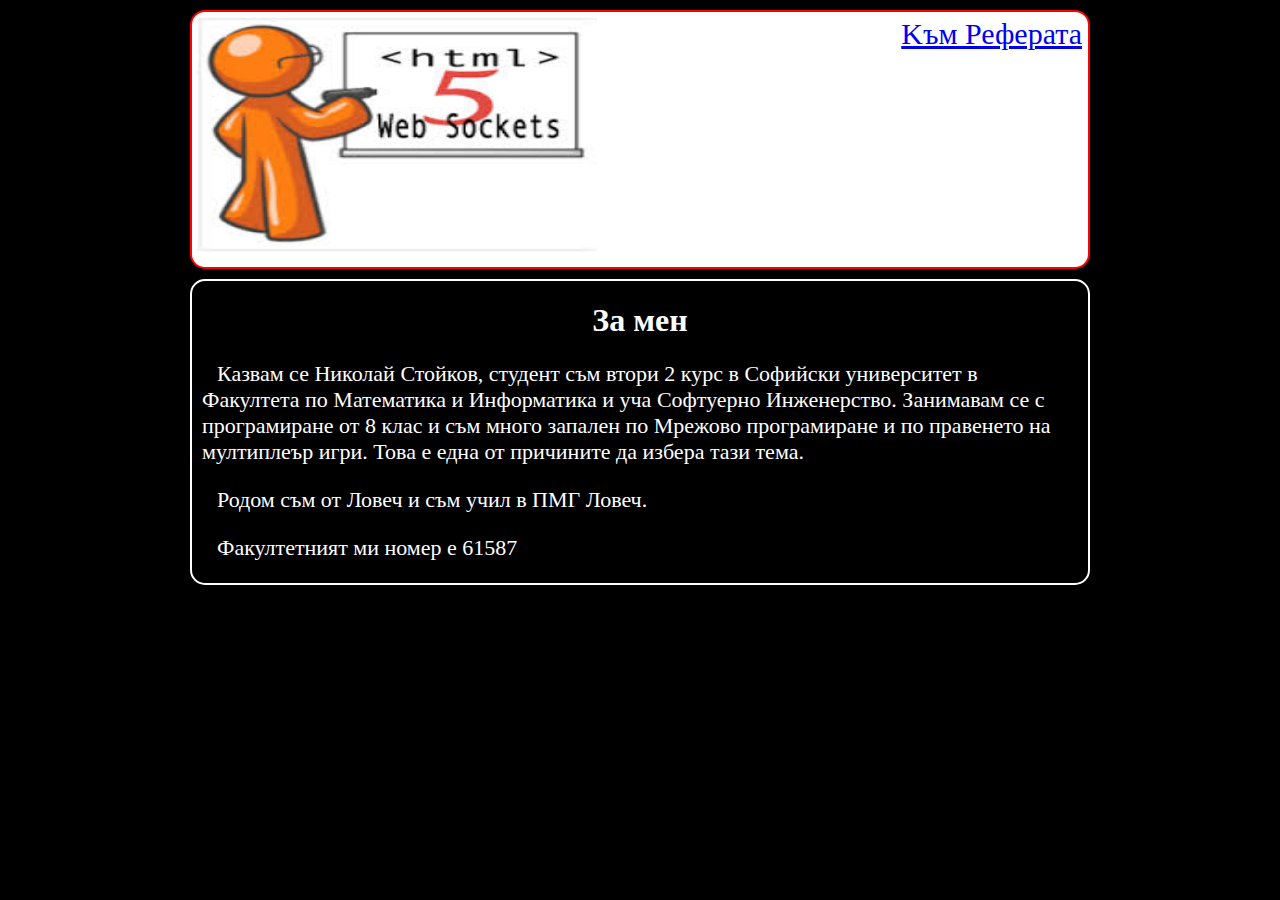
<file: about.html>
﻿<!doctype html>
<html>
	<head>
		<link rel="stylesheet" type="text/css" href="style/style.css"/>
	</head>
	
	<body>
	
		<div id="header">
			<img src="resources/header.jpg" class="header-img" />
			<a href="referat_v1.html" style="float: right; font-size: 30px; margin-right: 6px">Kъм Реферата</a>
		</div>
		
		<div id="main">
			<h1>За мен</h1>
			
			<div class="section">
			
			<p>
				Казвам се Николай Стойков, студент съм втори 2 курс в Софийски университет в Факултета по Математика и Информатика и уча Софтуерно Инженерство.
				Занимавам се с програмиране от 8 клас и съм много запален по Мрежово програмиране и по правенето на мултиплеър игри.
				Това е една от причините да избера тази тема. 				
			</p>
			
			<p>
				Родом съм от Ловеч и съм учил в ПМГ Ловеч.
				
			</p>
			
			<p>
				Факултетният ми номер е 61587
				
			</p>
			
			</div>
			
		</div>
		
	</body>
</html>
</file>
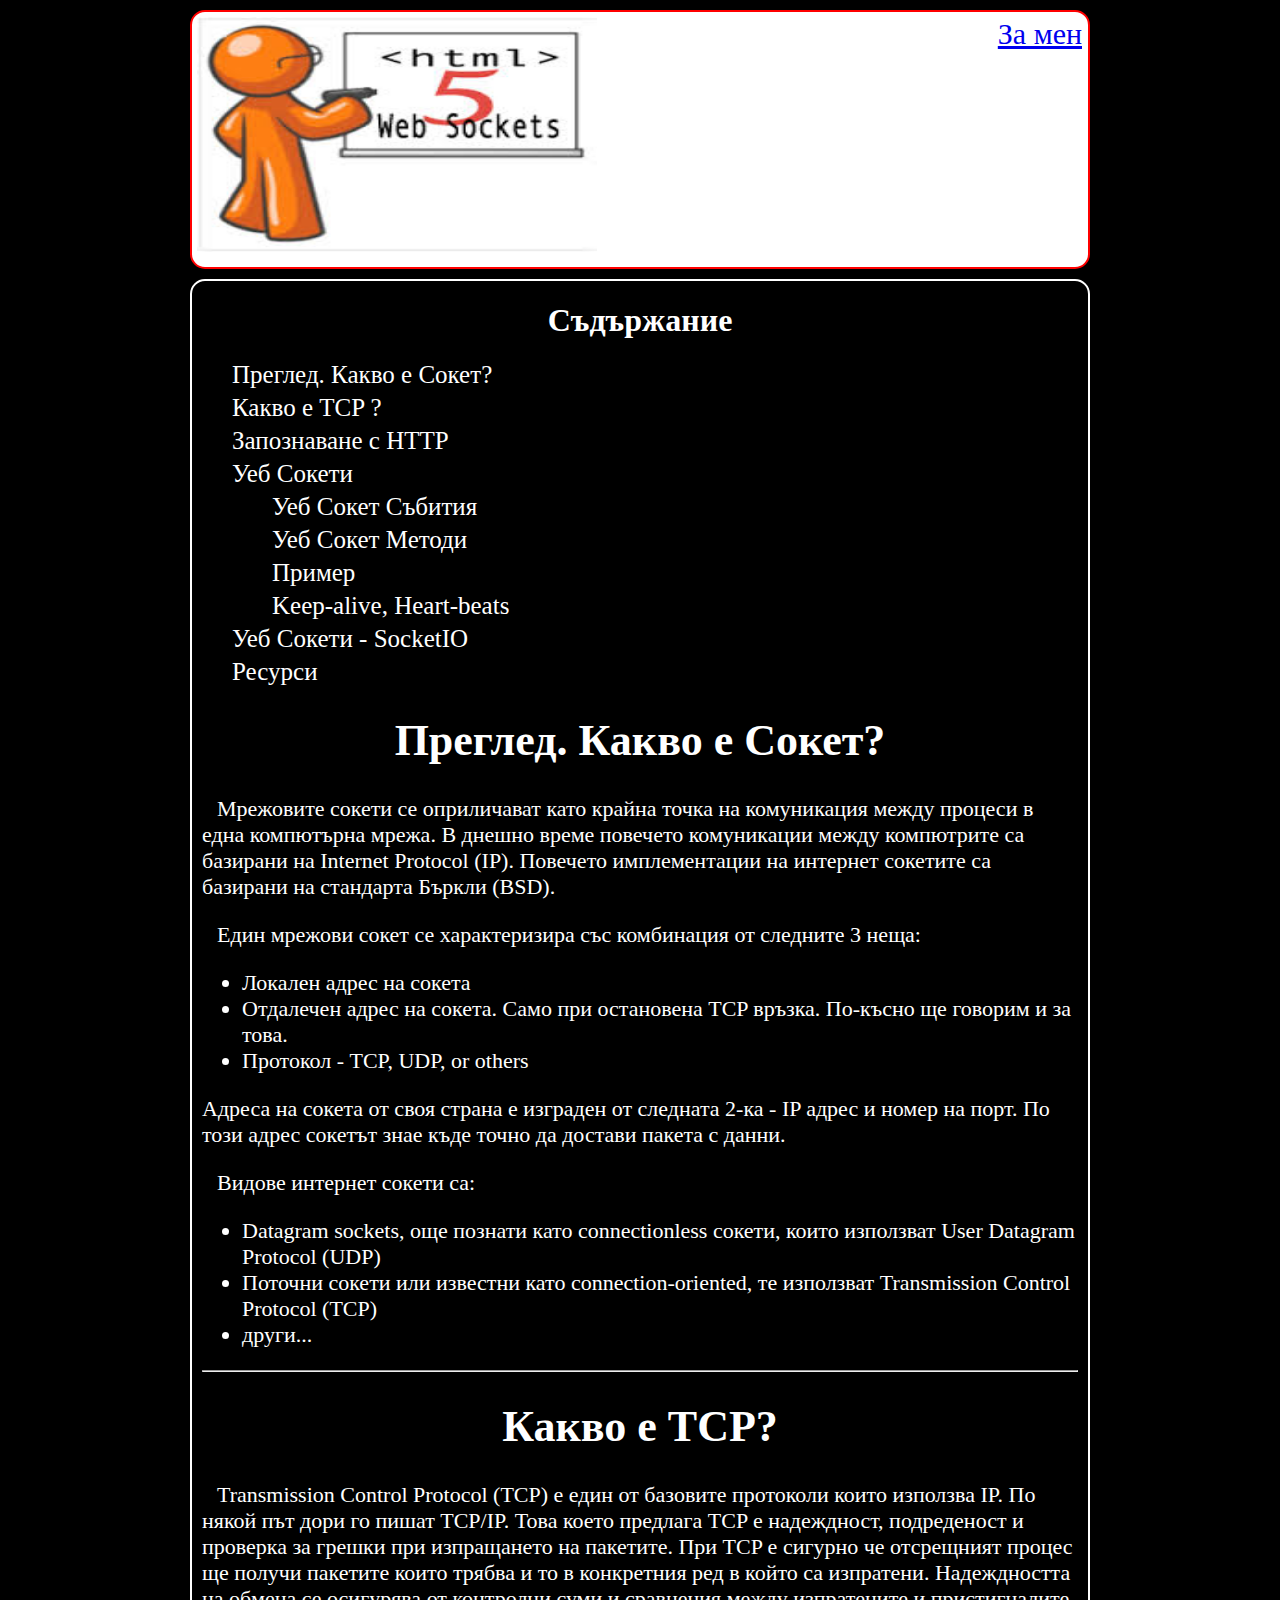
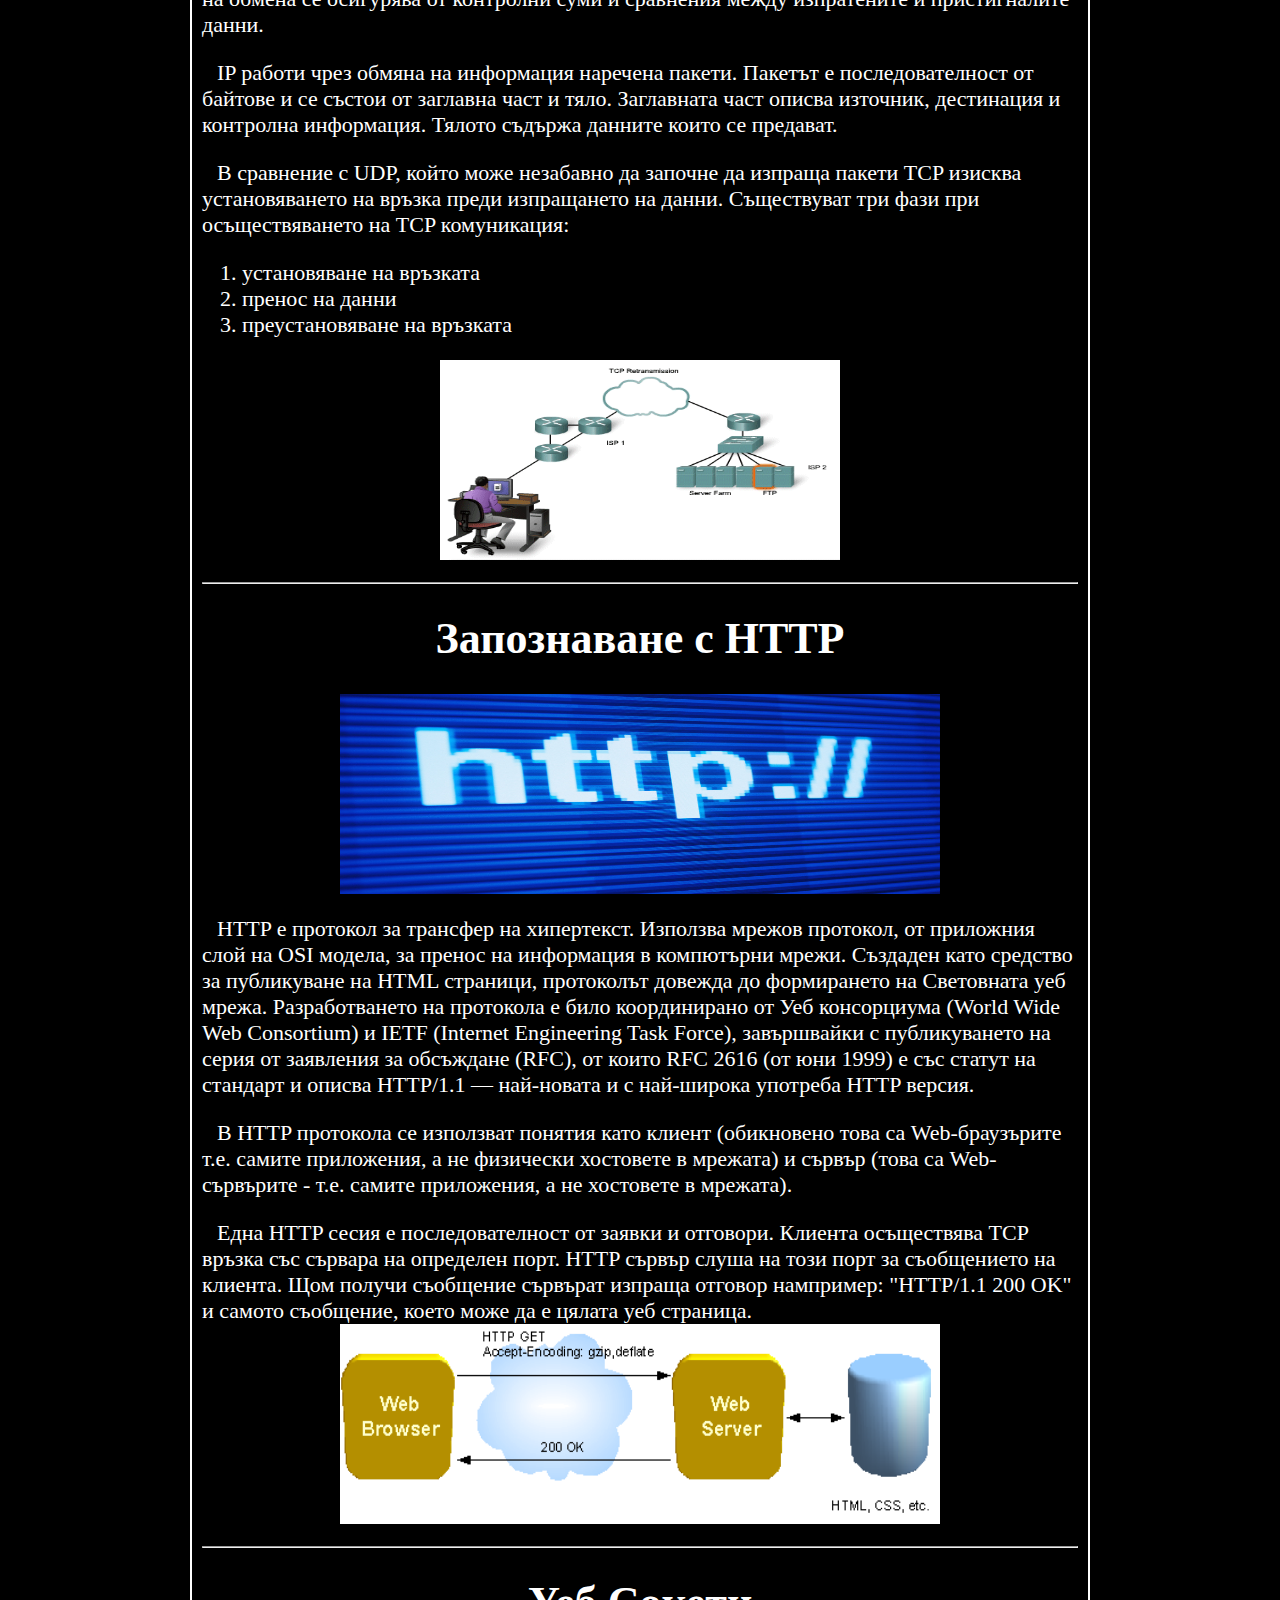
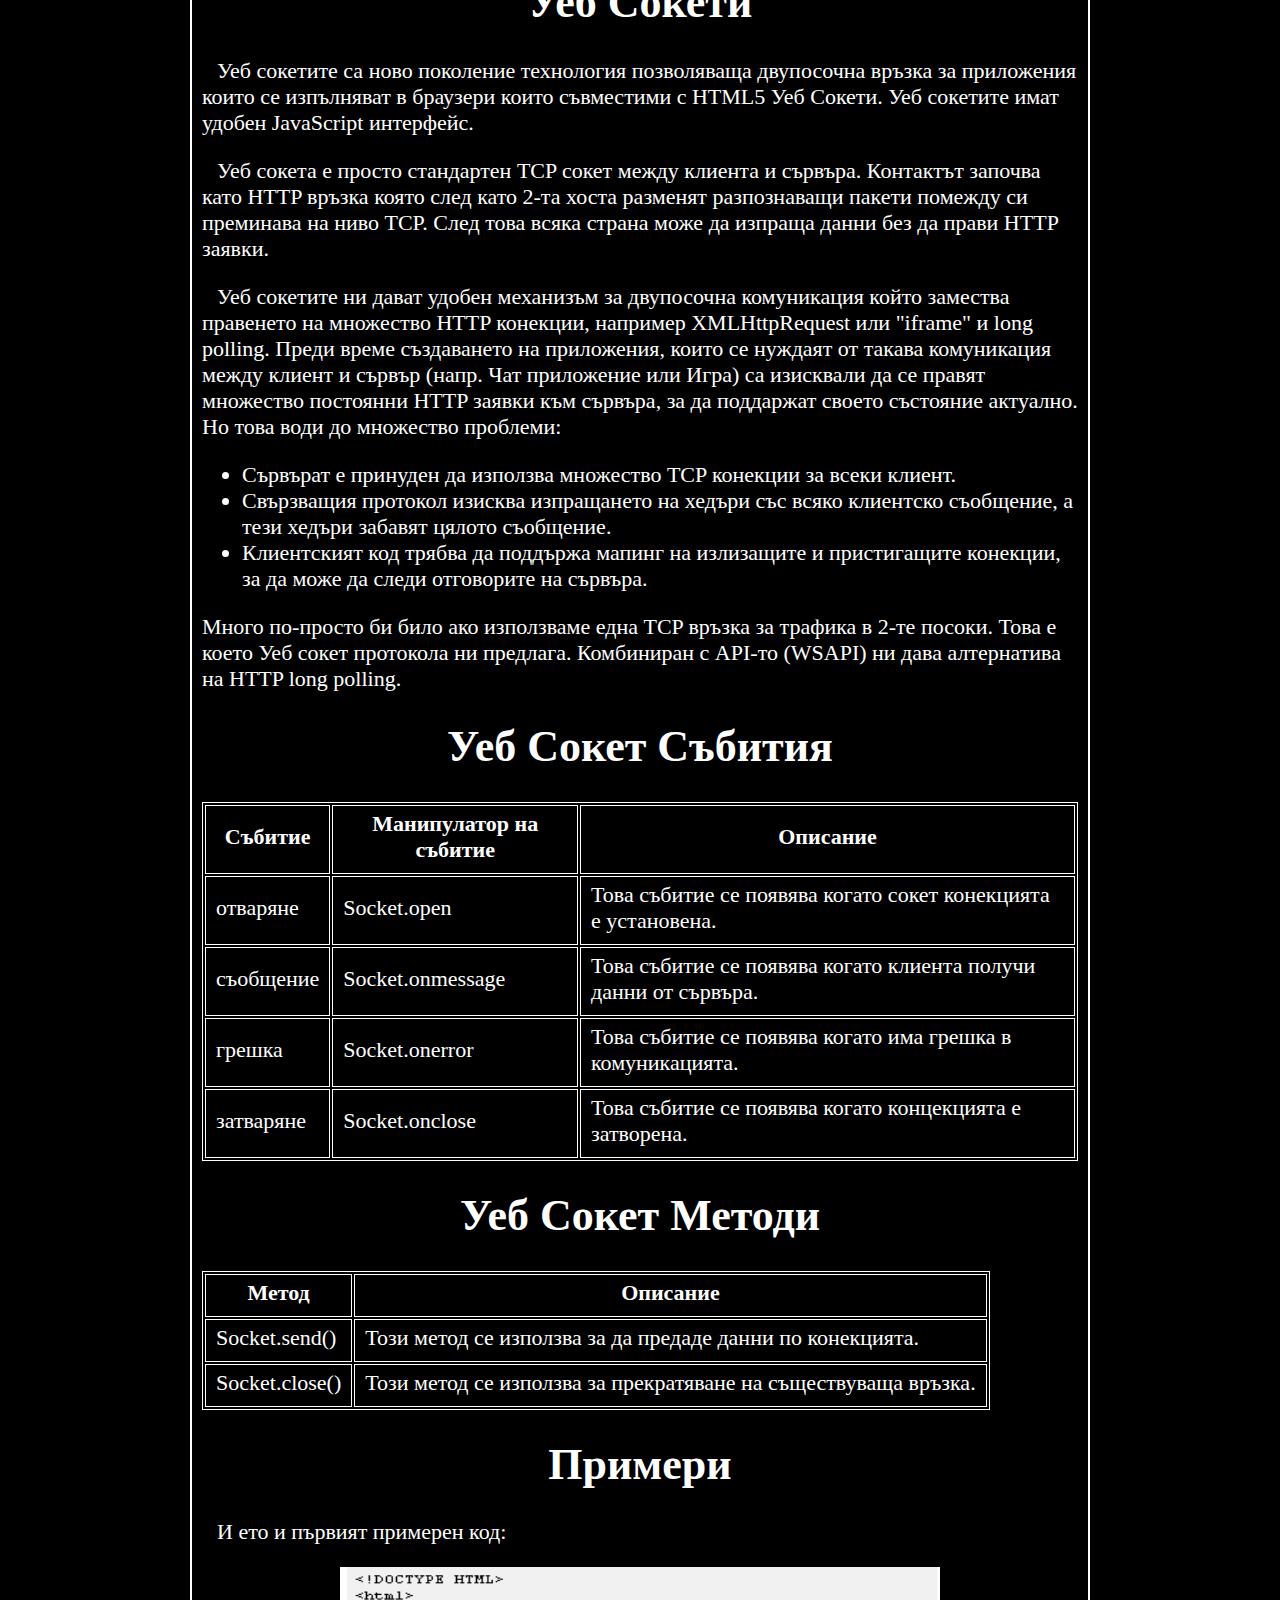
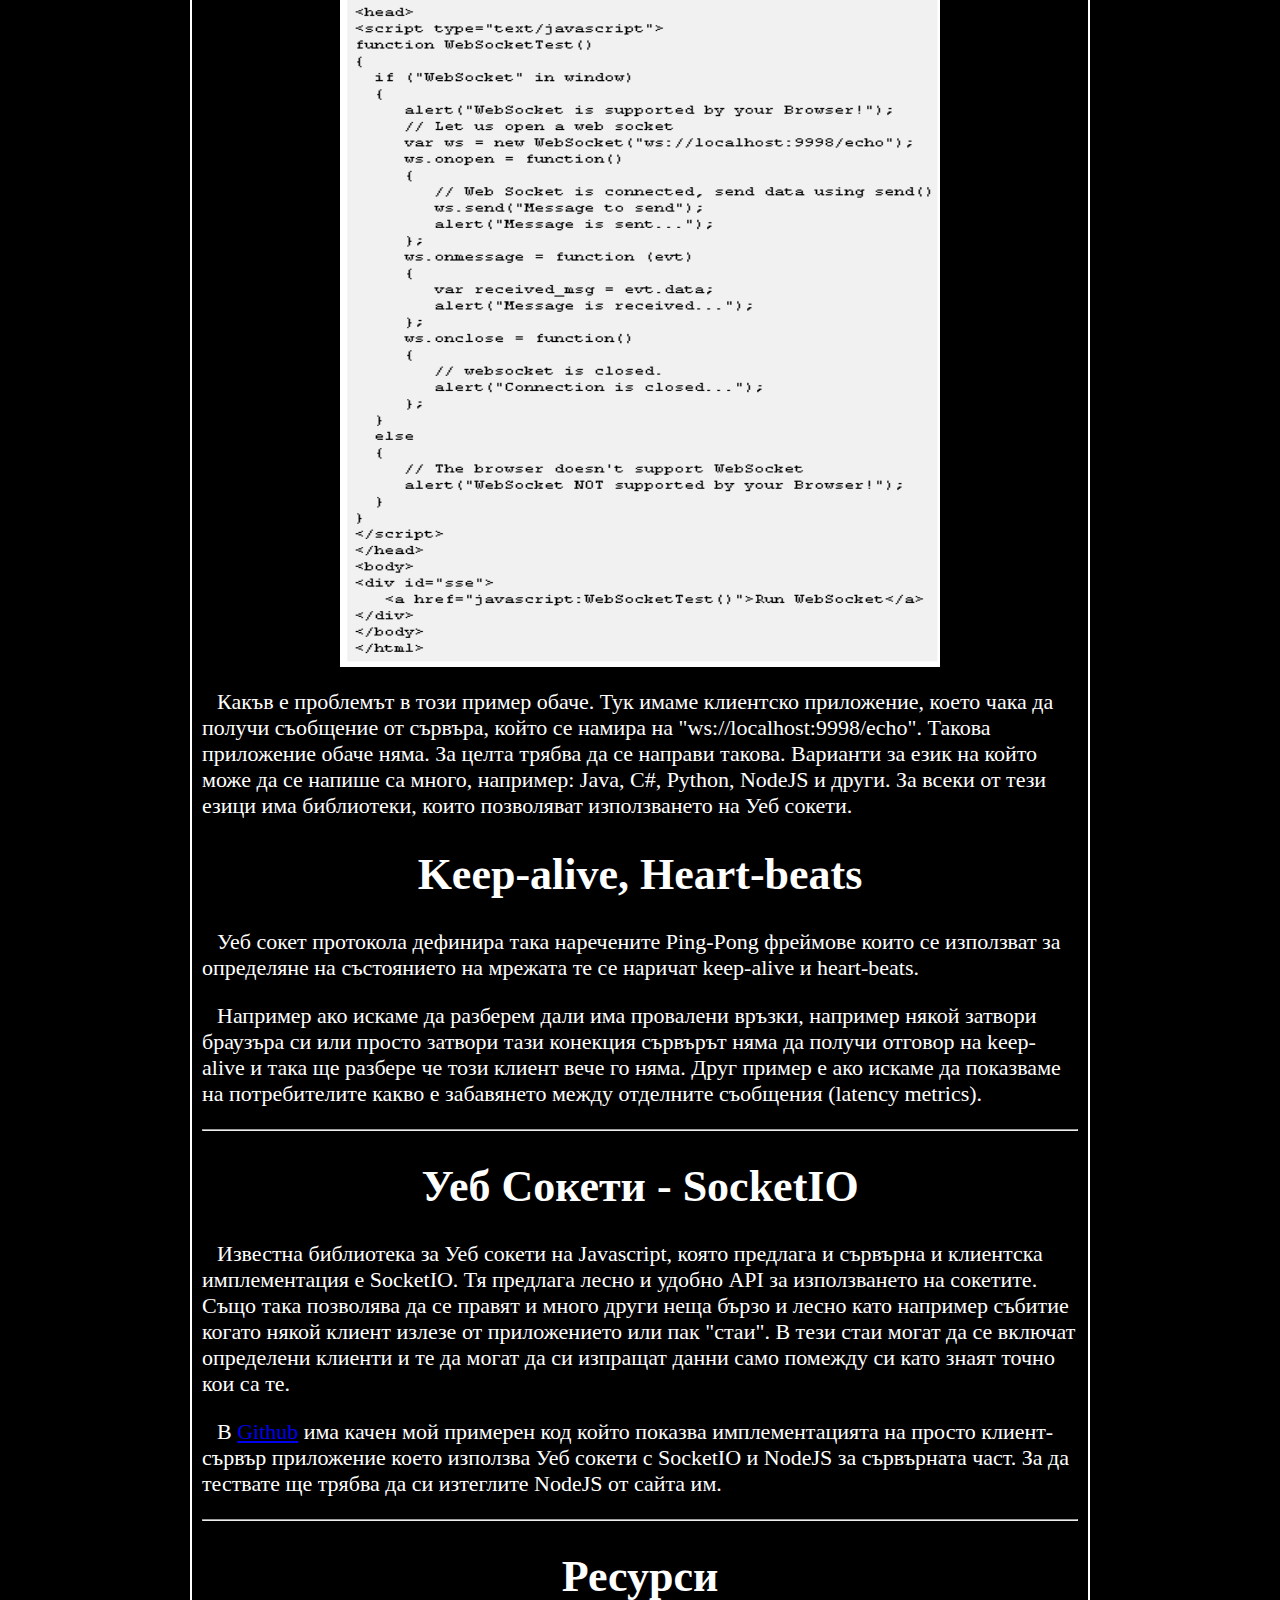
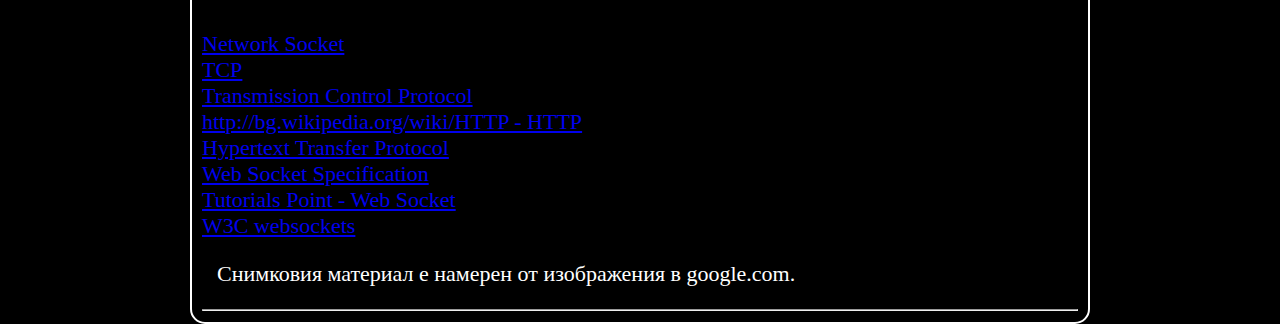
<file: referat_v1.html>
﻿<!doctype html>
<html>
	<head>
		<link rel="stylesheet" type="text/css" href="style/style.css"/>
	</head>
	
	<body>
	
		<div id="header">
			<img src="resources/header.jpg" class="header-img" />
			<a href="about.html" style="float: right; font-size: 30px; margin-right: 6px">За мен</a>
		</div>
		
		<div id="main">
			<h1>Съдържание</h1>
			
			<div class="links">
				<ul>
					<li><a href="#s1">Преглед. Какво е Сокет?</a></li>
					<li><a href="#s2">Какво е TCP ?</a></li>
					<li><a href="#s3">Запознаване с HTTP</a></li>
					<li><a href="#s4">Уеб Сокети</a></li>
					<li><ul>
						<li><a href="#events">Уеб Сокет Събития</a></li>
						<li><a href="#methods">Уеб Сокет Методи</a></li>
						<li><a href="#example1">Пример</a></li>
						<li><a href="#keepAlive">Keep-alive, Heart-beats</a></li>
					</ul></li>
					<li><a href="#socketIO">Уеб Сокети - SocketIO</a></li>
					<li><a href="#resources">Ресурси</a></li>
				</ul>
			</div>
			
			<div id="s1" class="section">
				<h1>Преглед. Какво е Сокет?</h1>
				
				<p>
					Мрежовите сокети се оприличават като крайна точка на комуникация между процеси в една компютърна мрежа.
					В днешно време повечето комуникации между компютрите са базирани на Internet Protocol (IP). 
					Повечето имплементации на интернет сокетите са базирани на стандарта Бъркли (BSD).
				</p>
				
				<p>
					Един мрежови сокет се характеризира със комбинация от следните 3 неща:
					<ul>
						<li>Локален адрес на сокета</li>
						<li>Отдалечен адрес на сокета. Само при остановена TCP връзка. По-късно ще говорим и за това.</li>
						<li>Протокол - TCP, UDP, or others</li>
					</ul>
					
					Адреса на сокета от своя страна е изграден от следната 2-ка - IP адрес и номер на порт. По този адрес сокетът
					знае къде точно да достави пакета с данни.
				</p>
				
				<p>
					Видове интернет сокети са: 
					<ul>
						<li>Datagram sockets, още познати като connectionless сокети, които използват User Datagram Protocol (UDP)</li>
						<li>Поточни сокети или известни като connection-oriented, те използват Transmission Control Protocol (TCP)</li>
						<li>други...</li>
					</ul>
				</p>
				
				<hr/>
			</div>
			
			<div id="s2" class="section">
				<h1>Какво е TCP?</h1>
				
				<p>
					Transmission Control Protocol (TCP) е един от базовите протоколи които използва IP. По някой път дори го пишат
					TCP/IP. Това което предлага TCP 	е надеждност, подреденост и проверка за грешки при изпращането на пакетите.
					При TCP е сигурно че отсрещният процес ще получи пакетите които трябва и то в конкретния ред в който са изпратени.
					Надеждността на обмена се осигурява от контролни суми и сравнения между изпратените и пристигналите данни.
				</p>
				
				<p>
					IP работи чрез обмяна на информация наречена пакети. Пакетът е последователност от байтове и се състои от заглавна част
					и тяло. Заглавната част описва източник, дестинация и контролна информация. Тялото съдържа данните които се предават.
				</p>
				
				<p>
					В сравнение с UDP, който може незабавно да започне да изпраща пакети TCP изисква установяването на връзка преди изпращането на данни.
					Съществуват три фази при осъществяването на TCP комуникация:
					<ol>
						<li>установяване на връзката</li>
						<li>пренос на данни</li>
						<li>преустановяване на връзката</li>
					</ol>
					
					<img src="resources/tcp-transport.gif" class="center small"/>
				</p>
				
				<hr/>
			</div>
			
			<div id="s3" class="section">
				<h1>Запознаване с HTTP</h1>
				<img src="resources/http.jpg" class="center big"/>
				<p>
					HTTP е протокол за трансфер на хипертекст. Използва мрежов протокол, от приложния слой на OSI модела,
					за пренос на информация в компютърни мрежи. Създаден като средство за публикуване на HTML страници, протоколът довежда до формирането
					на Световната уеб мрежа. Разработването на протокола е било координирано от Уеб консорциума (World Wide Web Consortium) и 
					IETF (Internet Engineering Task Force), завършвайки с публикуването на серия от заявления за обсъждане (RFC), от които RFC 2616 (от юни 1999) 
					е със статут на стандарт и описва HTTP/1.1 — най-новата и с най-широка употреба HTTP версия.
				</p>
				
				<p>
					В HTTP протокола се използват понятия като клиент (обикновено това са Web-браузърите т.е. самите приложения,
					a не физически хостовете в мрежата) и сървър (това са Web-сървърите - т.е. самите приложения, а не хостовете в мрежата).
				</p>
				
				<p>
					Една HTTP сесия е последователност от заявки и отговори. Клиента осъществява TCP връзка със сървара на определен порт. 
					HTTP сървър слуша на този порт за съобщението на клиента. Щом получи съобщение сървърат изпраща отговор нампример: "HTTP/1.1 200 OK" и
					самото съобщение, което може да е цялата уеб страница.
					
					<img src="resources/http_communication.png" class="center big"/>
				</p>
				
				<hr/>
			</div>
			
			<div id="s4" class="section">
				<h1>Уеб Сокети</h1>
					
					<p>
						Уеб сокетите са ново поколение технология позволяваща двупосочна връзка за приложения които се изпълняват в браузери
						които съвместими с HTML5 Уеб Сокети. Уеб сокетите имат удобен JavaScript интерфейс.
					</p>
					
					<p>
						Уеб сокета е просто стандартен TCP сокет между клиента и сървъра. Контактът започва като HTTP връзка която след като 2-та
						хоста разменят разпознаващи пакети помежду си преминава на ниво TCP. След това всяка страна може да изпраща данни без
						да прави HTTP заявки.
					</p>
					
					<p>
						Уеб сокетите ни дават удобен механизъм за двупосочна комуникация който замества правенето на множество HTTP конекции,
						например XMLHttpRequest или "iframe" и long polling.
						
						Преди време създаването на приложения, които се нуждаят от такава комуникация между клиент и сървър (напр. Чат приложение или Игра)
						са изисквали да се правят множество постоянни HTTP заявки към сървъра, за да поддаржат своето състояние актуално.
						Но това води до множество проблеми:
						
						<ul>
							<li>Сървърат е принуден да използва множество TCP конекции за всеки клиент.</li>
							<li>Свързващия протокол изисква изпращането на хедъри със всяко клиентско съобщение, а тези хедъри забавят цялото съобщение.</li>
							<li>Клиентският код трябва да поддържа мапинг на излизащите и пристигащите конекции, за да може да следи отговорите на сървъра.</li>
						</ul>
						
						Много по-просто би било ако използваме една TCP връзка за трафика в 2-те посоки. Това е което Уеб сокет протокола ни предлага.
						Комбиниран с API-то (WSAPI) ни дава алтернатива на HTTP long polling.
					</p>
					<h1 id="events">Уеб Сокет Събития</h1>
					
					<table class="api-table">
						<tr>
							<th>Събитие</th>
							<th>Манипулатор на събитие</th>
							<th>Описание</th>
						</tr>
						<tr>
							<td>отваряне</td>
							
							<td>Socket.open</td>
							
							<td>Това събитие се появява когато сокет конекцията е установена.</td>
						</tr>
						
						<tr>
							<td>
								съобщение
							</td>
							
							<td>
								Socket.onmessage
							</td>
							
							<td>
								Това събитие се появява когато клиента получи данни от сървъра.
							</td>
						</tr>
						
						<tr>
							<td>
								грешка
							</td>
							
							<td>
								Socket.onerror
							</td>
							
							<td>
								Това събитие се появява когато има грешка в комуникацията.
							</td>
						</tr>
						
						<tr>
							<td>
								затваряне
							</td>
							
							<td>
								Socket.onclose
							</td>
							
							<td>
								Това събитие се появява когато концекцията е затворена.
							</td>
						</tr>
					</table>
					
					<h1>Уеб Сокет Методи</h1>
					
					<table id="methods" class="api-table">
						<tr>
							<th>Метод</th>
							<th>Описание</th>
						</tr>
						<tr>
							<td>Socket.send()</td>							
							<td>Този метод се използва за да предаде данни по конекцията.</td>
						</tr>
						<tr>
							<td>Socket.close()</td>							
							<td>Този метод се използва за прекратяване на съществуваща връзка.</td>
						</tr>					
					</table>
					
					<h1 id="example1">Примери</h1>
					<p>
						И ето и първият примерен код:
					</p>
						<img class="center code" src="resources/example1.PNG" />
					<p>
						Какъв е проблемът в този пример обаче. Тук имаме клиентско приложение, което чака да получи съобщение от сървъра,
						който се намира на "ws://localhost:9998/echo". Такова приложение обаче няма. За целта трябва да се направи такова.
						Варианти за език на който може да се напише са много, например: Java, C#, Python, NodeJS и други. За всеки от тези езици
						има библиотеки, които позволяват използването на Уеб сокети.
					</p>
					
					<h1 id="keepAlive">Keep-alive, Heart-beats</h1>
					
					<p>
						Уеб сокет протокола дефинира така наречените Ping-Pong фреймове които се използват за определяне на състоянието на мрежата
						те се наричат keep-alive и heart-beats.
					</p>
					
					<p>
						Например ако искаме да разберем дали има провалени връзки, например някой затвори браузъра си или просто затвори тази конекция
						сървърът няма да получи отговор на keep-alive и така ще разбере че този клиент вече го няма. Друг пример е ако искаме да показваме на
						потребителите какво е забавянето между отделните съобщения (latency metrics). 
					</p>
				<hr/>
			</div>
			
			<div id="socketIO" class="section">
				<h1>Уеб Сокети - SocketIO</h1>
				
				<p>
					Известна библиотека за Уеб сокети на Javascript, която предлага и сървърна и клиентска имплементация е SocketIO.
					Тя предлага лесно и удобно API за използването на сокетите. Също така позволява да се правят и много други неща бързо и лесно
					като например събитие когато някой клиент излезе от приложението или пак "стаи". В тези стаи могат да се включат определени клиенти
					и те да могат да си изпращат данни само помежду си като знаят точно кои са те.
				</p>
				
				<p>
					В <a href="https://github.com/pankrator/NodeJS-and-SocketIO/tree/feature/moving-blocks">Github</a> има качен мой примерен код който показва имплементацията на просто клиент-сървър приложение което използва Уеб сокети
					с SocketIO и NodeJS за сървърната част.
					За да тествате ще трябва да си изтеглите NodeJS от сайта им.
				</p>
				
				<hr/>
			</div>
			
			<div id="resources" class="section">
				<h1>Ресурси</h1>
					
					<a href="http://en.wikipedia.org/wiki/Network_socket" class="resource">Network Socket</a>
					<a href="http://bg.wikipedia.org/wiki/TCP" class="resource">TCP</a>
					<a href="http://en.wikipedia.org/wiki/Transmission_Control_Protocol" class="resource">Transmission Control Protocol</a>
					<a href="http://bg.wikipedia.org/wiki/HTTP" class="resource">http://bg.wikipedia.org/wiki/HTTP - HTTP</a>
					<a href="http://en.wikipedia.org/wiki/Hypertext_Transfer_Protocol" class="resource">Hypertext Transfer Protocol</a>
					<a href="http://tools.ietf.org/html/rfc6455" class="resource">Web Socket Specification</a>
					<a href="http://www.tutorialspoint.com/html5/html5_websocket.htm" class="resource">Tutorials Point - Web Socket</a>
					<a href="http://dev.w3.org/html5/websockets/" class="resource">W3C websockets</a>
					
					<p>
						Снимковия материал е намерен от изображения в google.com.
					</p>
					
				<hr/>
			</div>
		</div>
		
	</body>
</html>
</file>
<file: style/style.css>
﻿body { margin: auto; width: 900px; background-color: black}

#header {
	background-color: white;
	margin-top:10px;
	padding-left: 5px;
	padding-top: 5px;
	height: 250px;
	border: 2px solid red;
	-moz-border-radius: 15px;
	border-radius: 15px;
}

.header-img {
	width: 400px;
	height: 235px;
}

#main {
	margin-top: 10px;
	-moz-border-radius: 15px;
	border-radius: 15px;
	border: 2px solid white;
}

#main h1 {
	color: white;
	text-align: center;
}

.links ul {
	list-style-type: none;
}

.links li {
	margin-bottom: 5px;
}

.links li a { font-size: 25px; text-decoration: none; color: white; }
.links li a:hover { font-size: 25px; text-decoration: underline; }

.section {
	color: white;
	margin-left: 10px;
	margin-right: 10px;
	font-size: 22px;
}

.section p {
	text-indent: 15px;
}

.resource {
	display: block;
}

.center {
	display: block;
    margin-left: auto;
    margin-right: auto;
}

.small {
	width: 400px;
	height: 200px;
}

.big {
	width: 600px;
	height: 200px;
}

.api-table {
	border: 1px solid white;
}

.api-table th, td{
	padding: 5px 10px 10px;
	border: 1px solid white;
}

.code {
	width: 600px;
	height: 700px;
}
</file>
